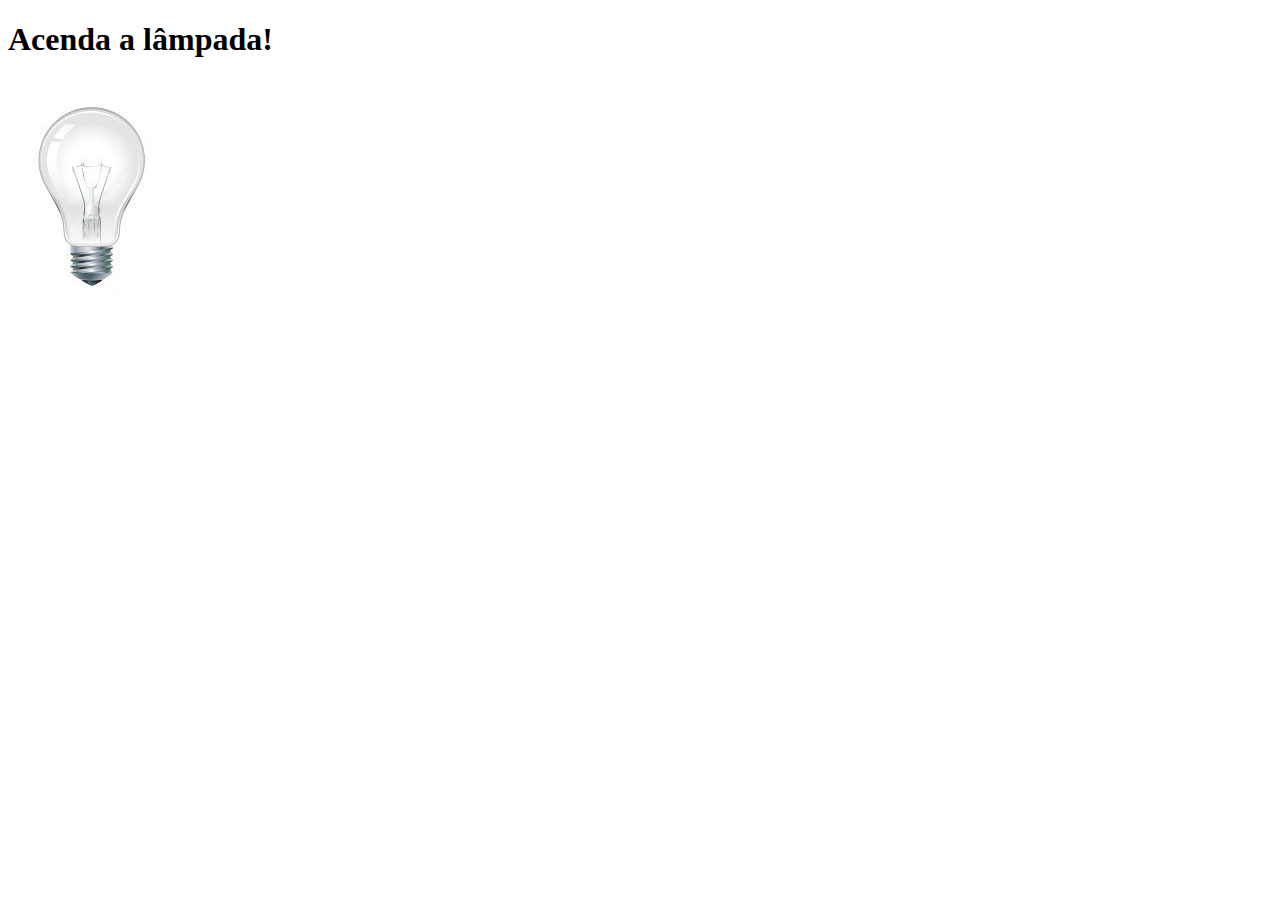
<file: (EXCLUIR) testejs02.html>
<!DOCTYPE html>
<html lang="pt-br">
<head>
    <meta charset="UTF-8">
    <meta http-equiv="X-UA-Compatible" content="IE=edge">
    <meta name="viewport" content="width=device-width, initial-scale=1.0">
    <title>Teste Javascript</title>
    <script>
        function acenderLampada() {
              document.getElementById("luz").src = "_imagens/lampada-acesa.jpg";
        }
        function apagarLampada() {
            document.getElementById("luz").src = "/_imagens/lampada-apagada.jpg"
        }
        function quebrarLampada(){
            document.getElementById("luz").src = "/_imagens/lampada-quebrada.jpg"
        }
    </script>
</head>
<body>
    <h1>Acenda a lâmpada!</h1>
    <img id="luz" src="/_imagens/lampada-apagada.jpg" onmousemove="acenderLampada()" 
    onmouseout="apagarLampada()" onclick="quebrarLampada()">
</body>
</html>
</file>
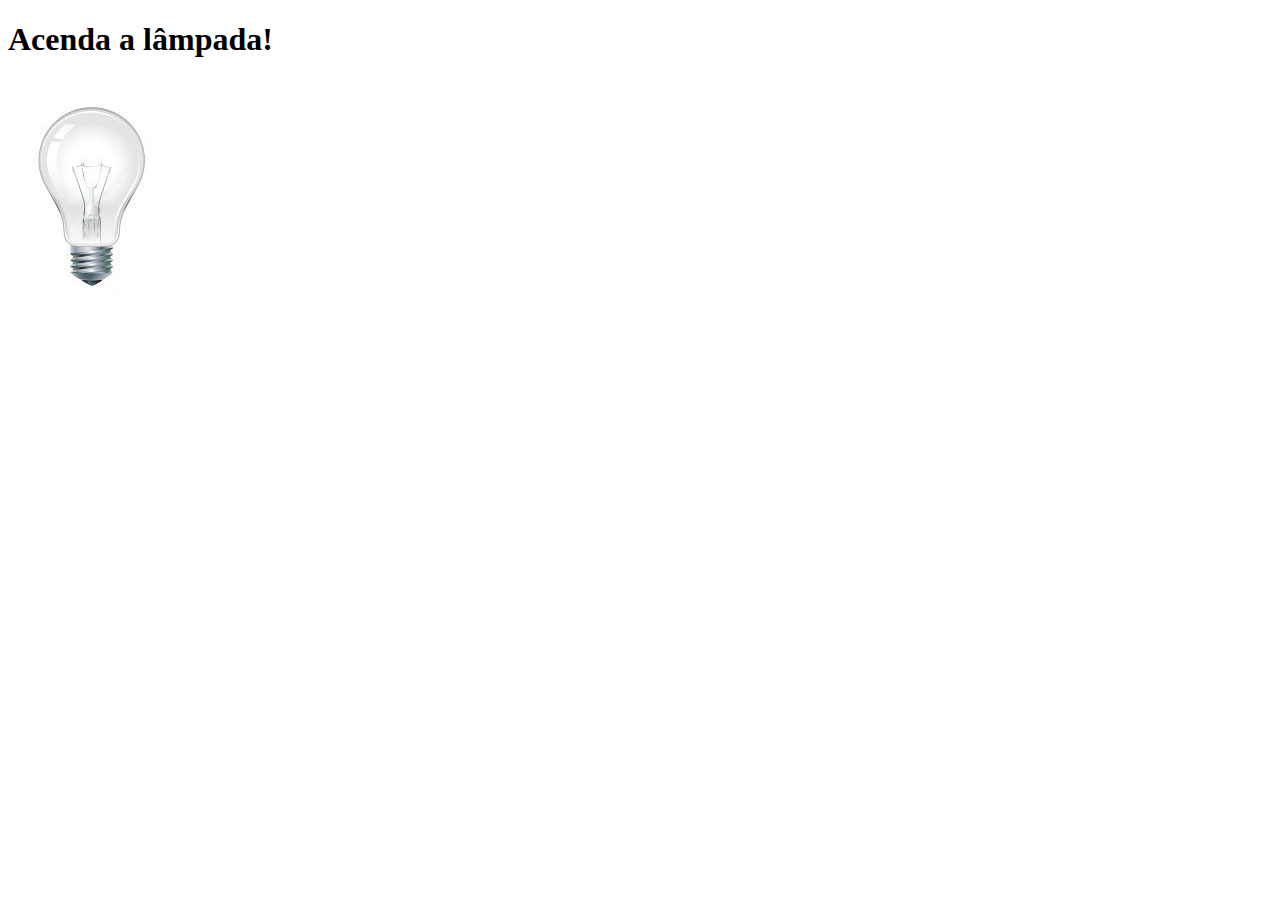
<file: (EXCLUIR) testejs03.html>
<!DOCTYPE html>
<html lang="pt-br">
<head>
    <meta charset="UTF-8">
    <meta http-equiv="X-UA-Compatible" content="IE=edge">
    <meta name="viewport" content="width=device-width, initial-scale=1.0">
    <title>Teste Javascript</title>
    <script>
        var quebrada = false;
        function mudarLampada(tipo) {
            // 1- lâmpada acessa
            // 2- lâmpada apagada
            // 3- lâmpada quebrada
          if(!quebrada){ 
            if(tipo == 1){
                document.getElementById("luz").src = "_imagens/lampada-acesa.jpg";
            }
            if(tipo == 2){
                document.getElementById("luz").src = "_imagens/lampada-apagada.jpg";
            }
            if(tipo == 3){
                document.getElementById("luz").src = "_imagens/lampada-quebrada.jpg";
                quebrada = true;
            }
          }
        }
    </script>
</head>
<body>
    <h1>Acenda a lâmpada!</h1>
    <img id="luz" src= "_imagens/lampada-apagada.jpg" onmousemove="mudarLampada('1')" 
    onmouseout="mudarLampada(2)" onclick="mudarLampada(3)">
</body>
</html>
</file>
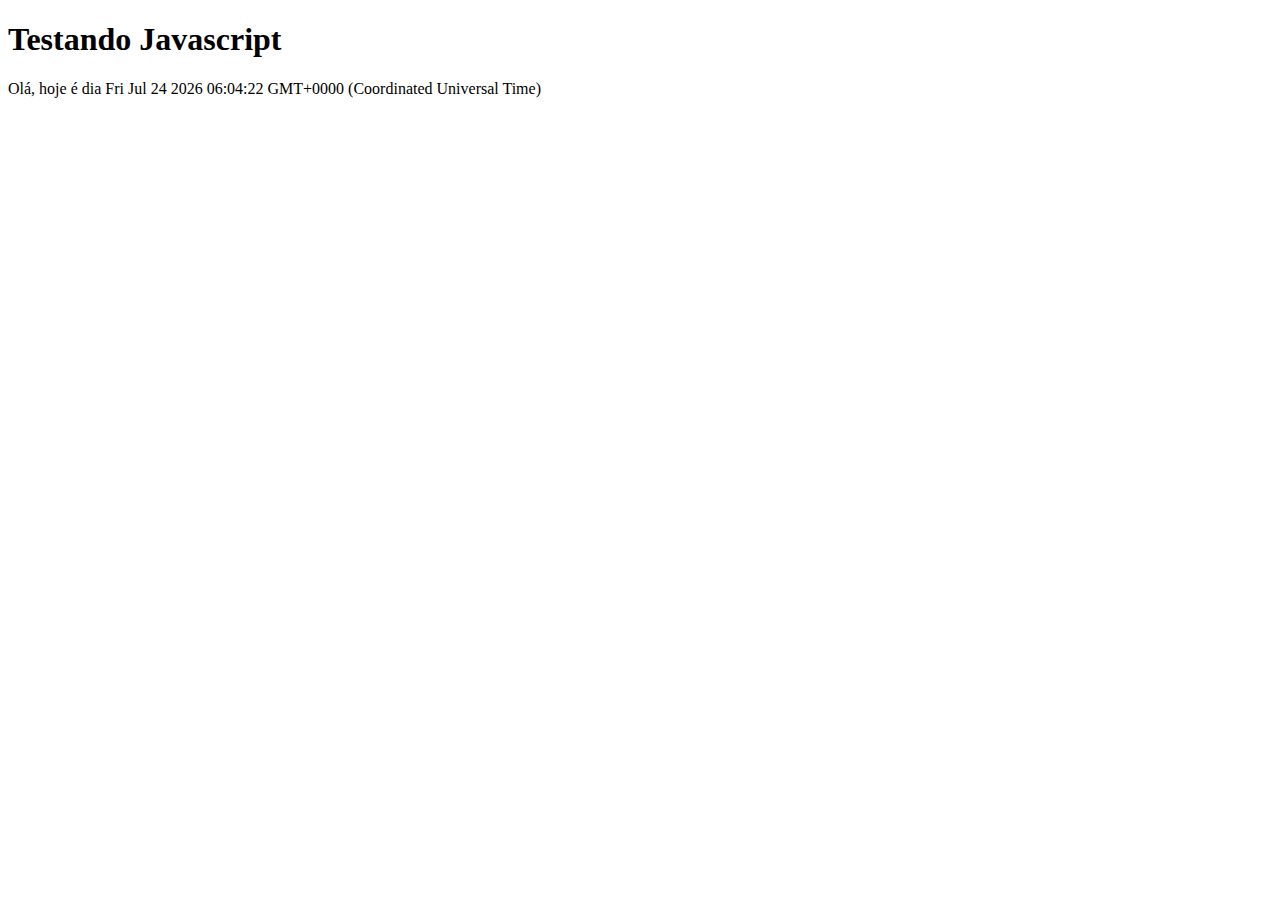
<file: (EXCLUIR) testesjs01.html>
<!DOCTYPE html>
<html lang="pt-br">
<head>
    <meta charset="UTF-8">
    <meta http-equiv="X-UA-Compatible" content="IE=edge">
    <meta name="viewport" content="width=device-width, initial-scale=1.0">
    <title>Testes Javascript</title>
</head>
<body>
    <h1>Testando Javascript</h1>
    <script>
        document.write("Olá, hoje é dia "+ Date());
        alert("Olá, mundo!");
    </script>
</body>
</html>
</file>
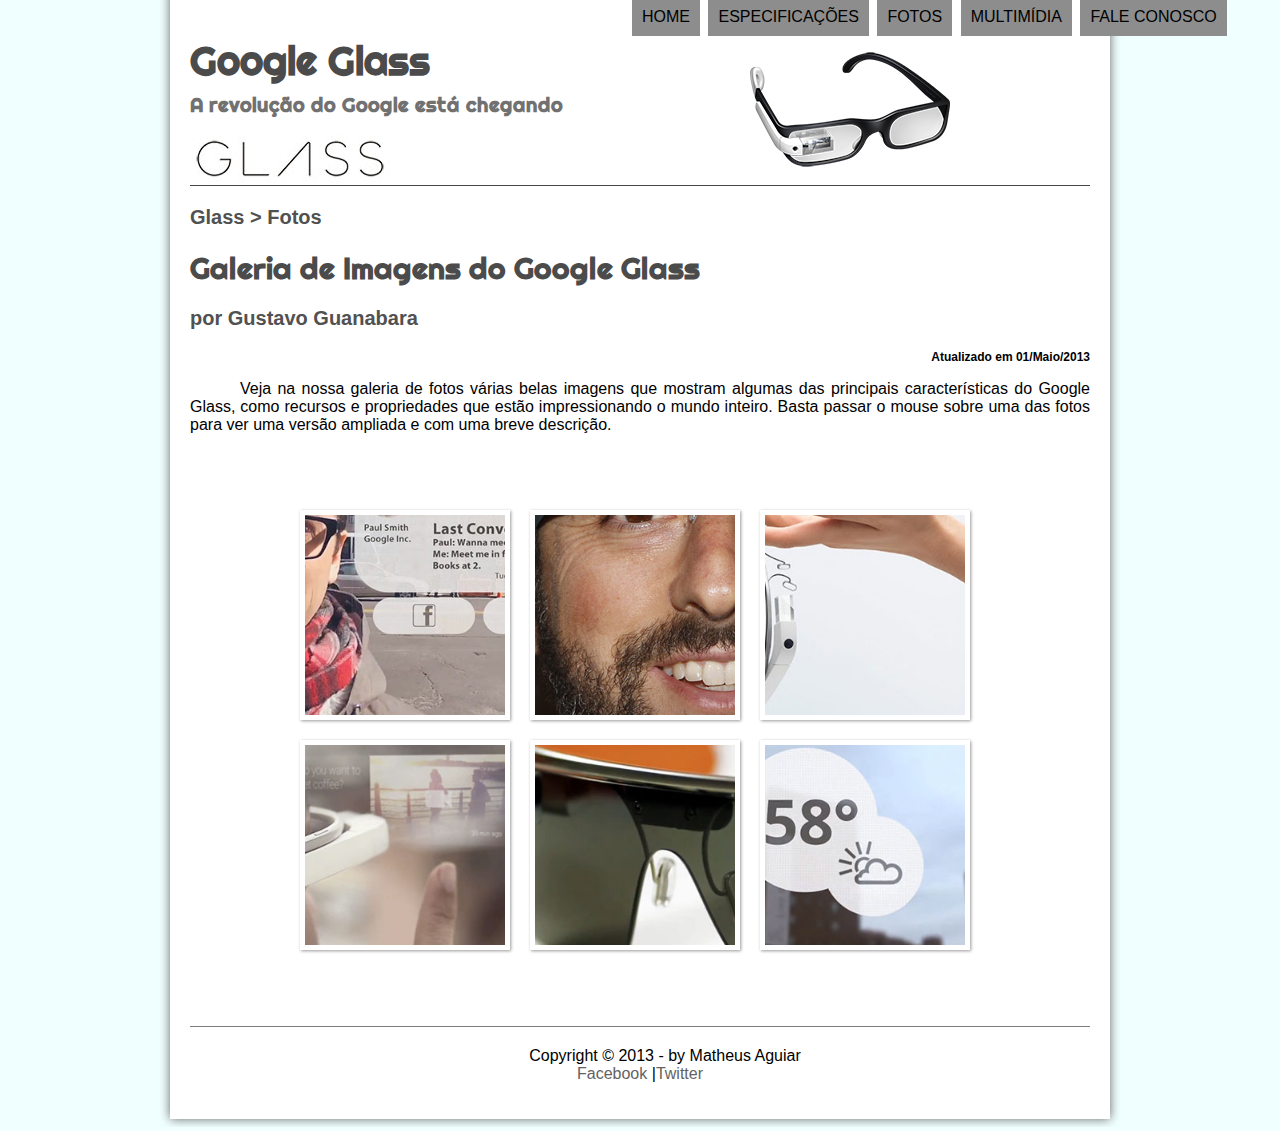
<file: fotos.html>
<!DOCTYPE html>
<html lang="pt-br">
<head>
    <meta charset="UTF-8">
    <meta http-equiv="X-UA-Compatible" content="IE=edge">
    <meta name="viewport" content="width=device-width, initial-scale=1.0">
    <title>Tudo Sobre Google Glass</title>
    <link rel="stylesheet" href="_css/estilo.css">
    <link rel="stylesheet" href="_css/fotos.css">
</head>
<script language = "javascript" src="_javascript/funcoes.js"></script>
<body>

<div id="interface">

<header id="cabecalho">   
    <hgroup>  
        <h1>Google Glass</h1>
        <h2>A revolução do Google está chegando</h2>
    </hgroup> 

    <img id="icone" src="_imagens/glass-oculos-preto-peq.png" alt="glass oculos preto">
 
   <nav id="menu">
    <h1>Menu Principal</h1>
        <ul type="square">
            <li onmousemove="mudarFoto('_imagens/home.png')" onmouseout="mudarFoto('_imagens/fotos.png')"><a href="index.html">Home</a></li>
            <li onmousemove="mudarFoto('_imagens/especificacoes.png')" onmouseout="mudarFoto('_imagens/fotos.png')"><a href="specs.html" target="_blank">Especificações</a></li>
            <li onmousemove="mudarFoto('_imagens/fotos.png')" onmouseout="mudarFoto('_imagens/fotos.png')"><a href="fotos.html" target="_blank">Fotos</a></li>
            <li onmousemove="mudarFoto('_imagens/multimidia.png')" onmousemove="mudarFoto('_imagens/fotos.png')"><a href="multimidia.html" target="_blank">Multimídia</a></li>
            <li onmousemove="mudarFoto('_imagens/contato.png')" onmouseout="mudarFoto('_imagens/fotos.png')"><a href="fale-conosco.html" target="_blank">Fale conosco</a></li>
        </ul>
   </nav>

</header> 

<section id="corpo-full">
    <article id="noticia-principal">
        <header id="cabecalho-artigo">
            <hgroup>
                <h3>Glass > Fotos</h3>
                <h1>Galeria de Imagens do Google Glass</h1>
                <h3>por Gustavo Guanabara</h3>
                <h4>Atualizado em 01/Maio/2013</h4>
            </hgroup>
        </header>

<p>Veja na nossa galeria de fotos várias belas imagens que mostram algumas das principais características do Google Glass, como recursos e propriedades que estão impressionando o mundo inteiro. Basta passar o mouse sobre uma das fotos para ver uma versão ampliada e com uma breve descrição.</p>

<ul id="album-fotos">
    <li id="foto01"><span>- Agenda e lembretes</span></li>
    <li id="foto02"><span>- Sergey Brin usando o Glass</span></li>
    <li id="foto03"><span>- Leve e compacto</span></li>
    <li id="foto04"><span>- Sensação de uma tela de 50"</span></li>
    <li id="foto05"><span>- Vários tipos de lente</span></li>
    <li id="foto06"><span>- Informações importantes</span></li>
</ul>

<footer id="rodape">
    <p>Copyright &copy 2013 - by Matheus Aguiar <br>
    <a href="https://www.facebook.com" target="_blank">Facebook</a> |<a href="https://www.twitter.com"          target="_blank">Twitter</a></p>
   </footer>
  </div>
 </body>
</html>
</file>
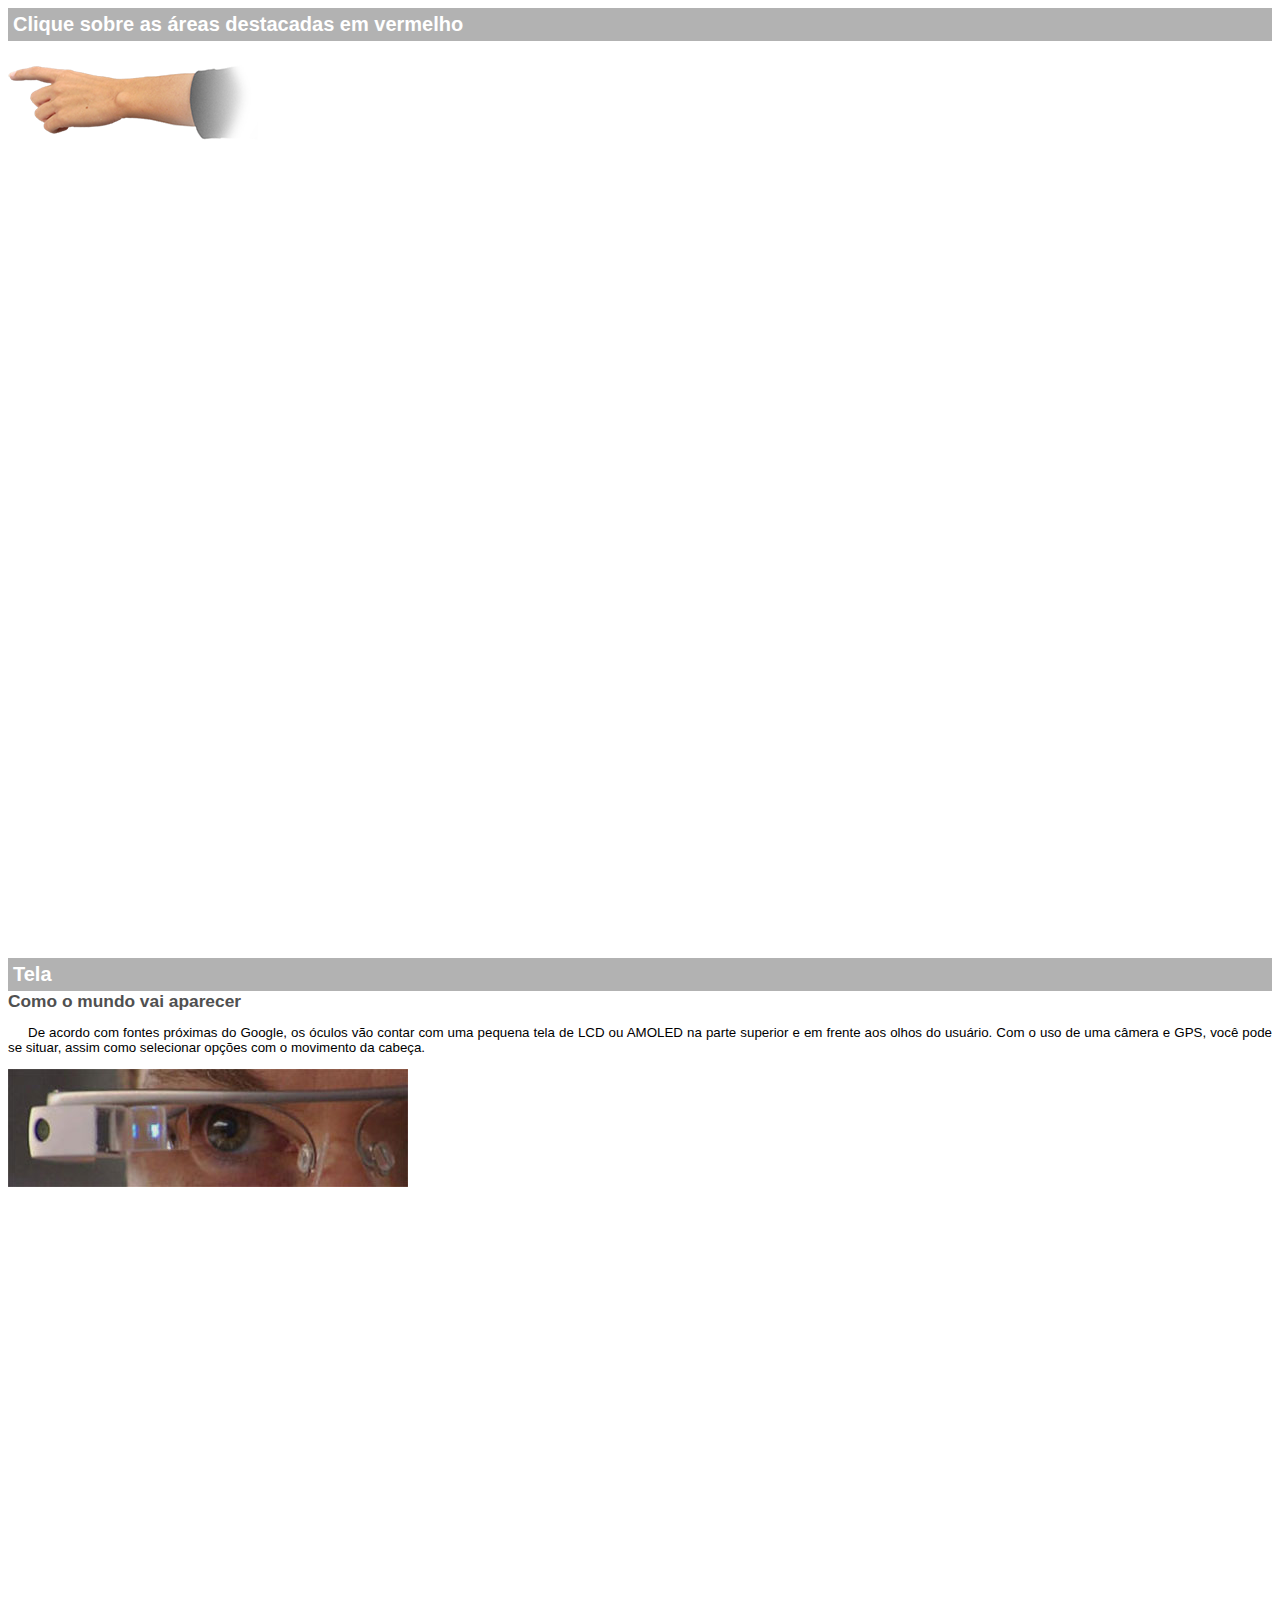
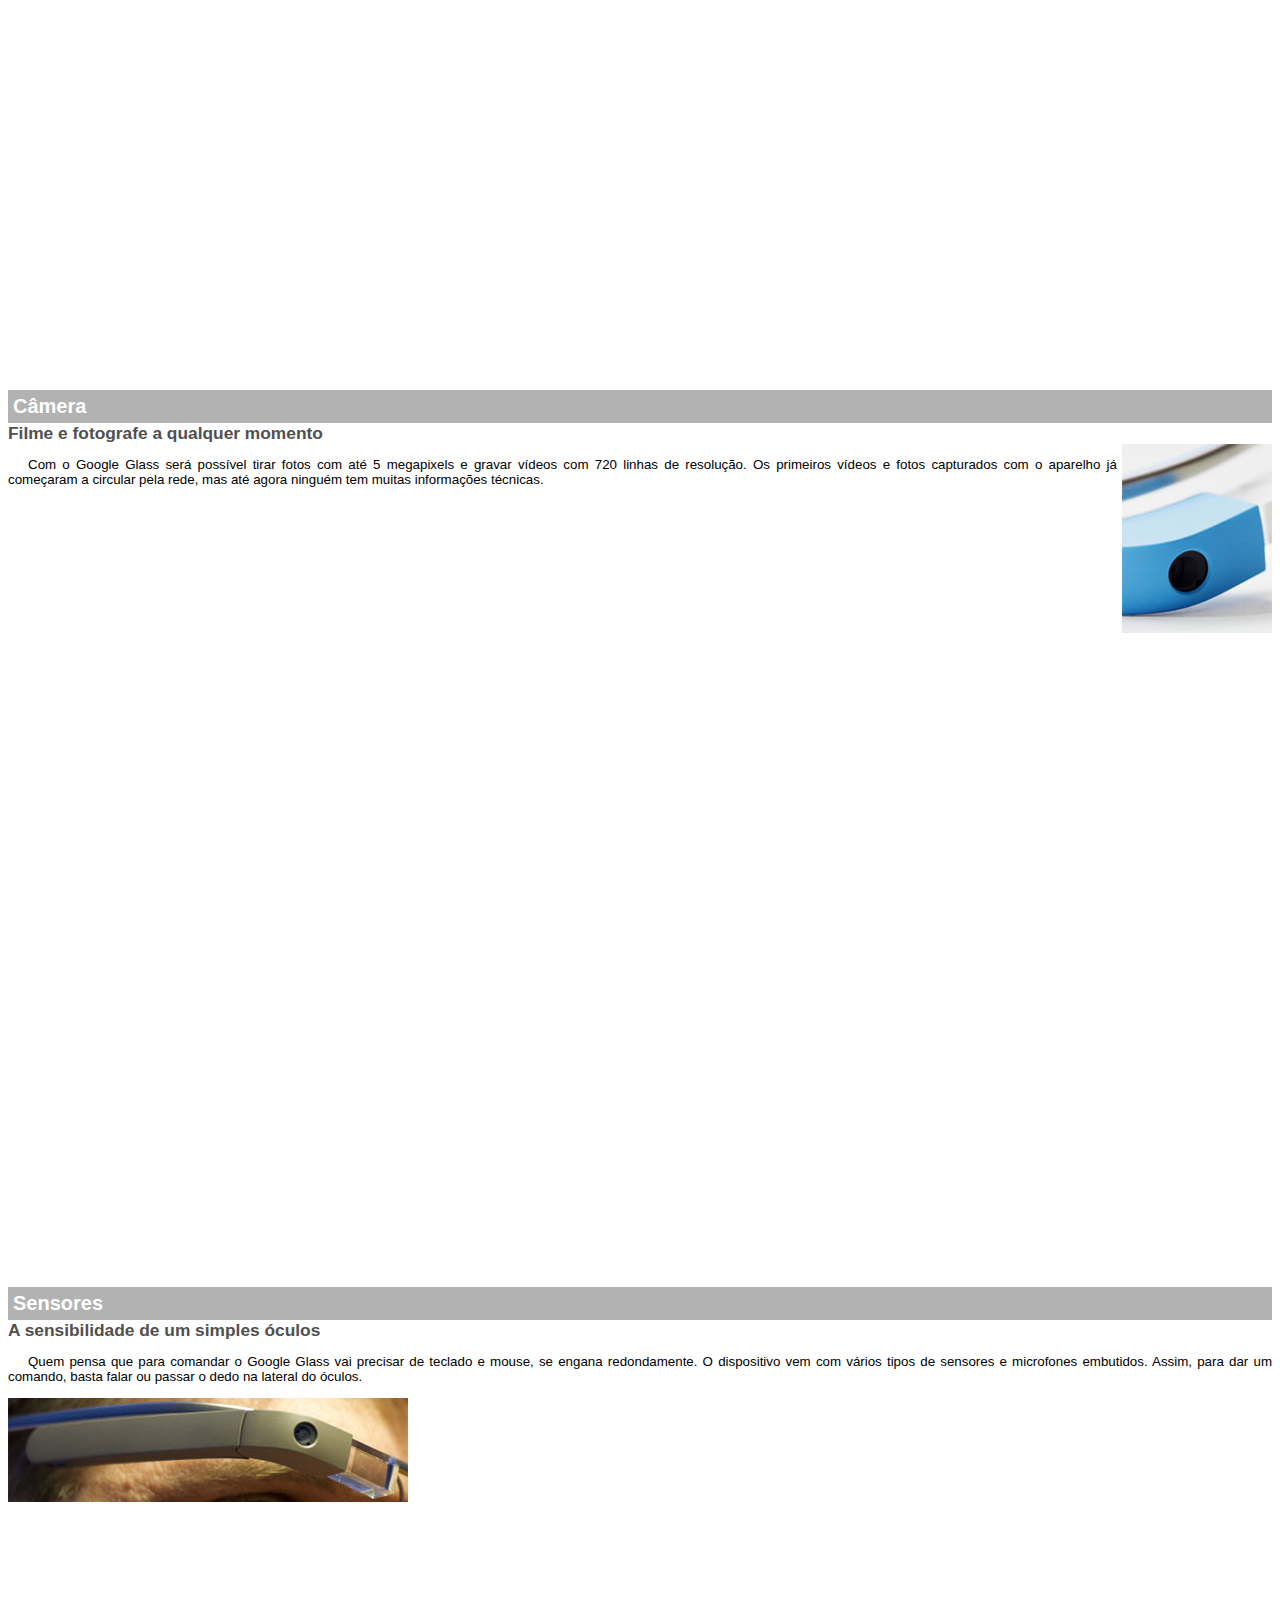
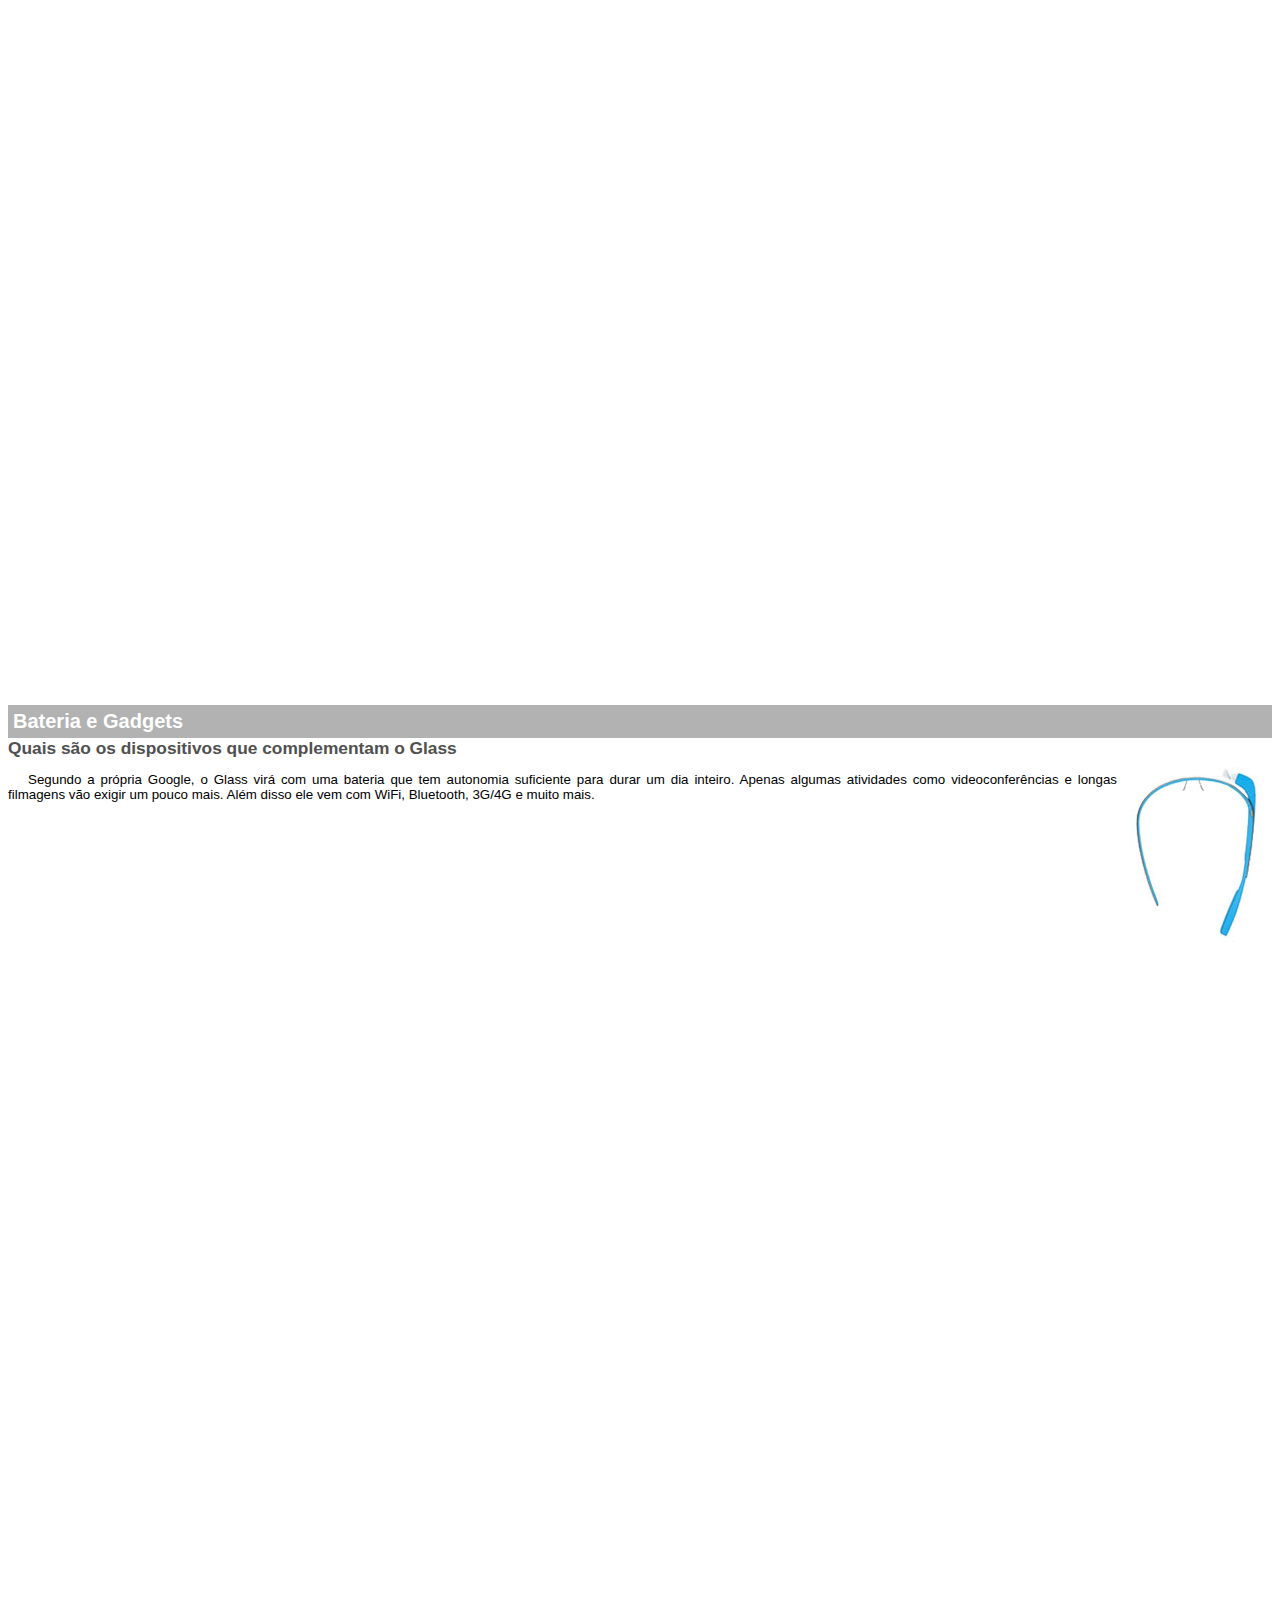
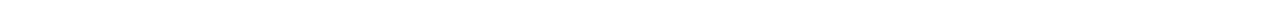
<file: google-glass.html>
<!DOCTYPE html>
<html lang="pt-br">
<head>
    <meta charset="UTF-8">
    <meta http-equiv="X-UA-Compatible" content="IE=edge">
    <meta name="viewport" content="width=device-width, initial-scale=1.0">
    <title>Informações Sobre o Google Glass</title>
</head>
    <style>
        body {
            font-family: arial;
            font-size: 10pt;
        }
        p {
            text-align: justify;
            text-indent: 20px;
        }
        article h1{
            font-size: 15pt;
            color: white;
            background-color: rgba(0, 0, 0, .3);
            padding: 5px;
            margin: 0px;
        }
        article h2{
            font-size: 13pt;
            color: rgb(80, 80, 80);
            margin: 0px;
        }
        article{
            margin-bottom: 800px;
        }
        img.img-dir{
            display: block;
            float: right;
            margin-left: 5px;
        }
    </style>
<body>

<article id="topo">
<header>
    <h1>Clique sobre as áreas destacadas em vermelho</h1>
</header>
<img src="_imagens/mao.png" alt="mão apontando para a esquerda">
</article>

<article id="tela">
<header>
    <h1>Tela</h1>
    <h2>Como o mundo vai aparecer</h2>
</header>
<p>De acordo com fontes próximas do Google, os óculos vão contar com uma pequena tela de LCD ou AMOLED na parte superior e em frente aos olhos do usuário. Com o uso de uma câmera e GPS, você pode se situar, assim como selecionar opções com o movimento da cabeça.</p>
<img src="_imagens/det-tela.jpg" alt="Tela do google glass">
</article>

<article id="camera">
<header>
    <h1>Câmera</h1>
    <h2>Filme e fotografe a qualquer momento</h2>
</header>
<img src="_imagens/det-camera.jpg" class="img-dir" alt="câmera google glass">
<p>Com o Google Glass será possível tirar fotos com até 5 megapixels e gravar vídeos com 720 linhas de resolução. Os primeiros vídeos e fotos capturados com o aparelho já começaram a circular pela rede, mas até agora ninguém tem muitas informações técnicas.</p>
</article>

<article id="sensores">
<header>
    <h1>Sensores</h1>
    <h2>A sensibilidade de um simples óculos</h2>
</header>
<p>Quem pensa que para comandar o Google Glass vai precisar de teclado e mouse, se engana redondamente. O dispositivo vem
com vários tipos de sensores e microfones embutidos. Assim, para dar um comando, basta falar ou passar o dedo na lateral
do óculos.</p>
<img src="_imagens/det-touch.jpg" alt="Sensores do google glass">
</article>

<article id="bateria">
<header>
    <h1>Bateria e Gadgets</h1>
    <h2>Quais são os dispositivos que complementam o Glass</h2>
</header>
<img src="_imagens/det-bateria.jpg" class="img-dir" alt="Bateria do Google Glass">
<p>Segundo a própria Google, o Glass virá com uma bateria que tem autonomia suficiente para durar um dia inteiro. Apenas algumas atividades como videoconferências e longas filmagens vão exigir um pouco mais. Além disso ele vem com WiFi, Bluetooth, 3G/4G e muito mais.</p>
</article>

</body>
</html>
</file>
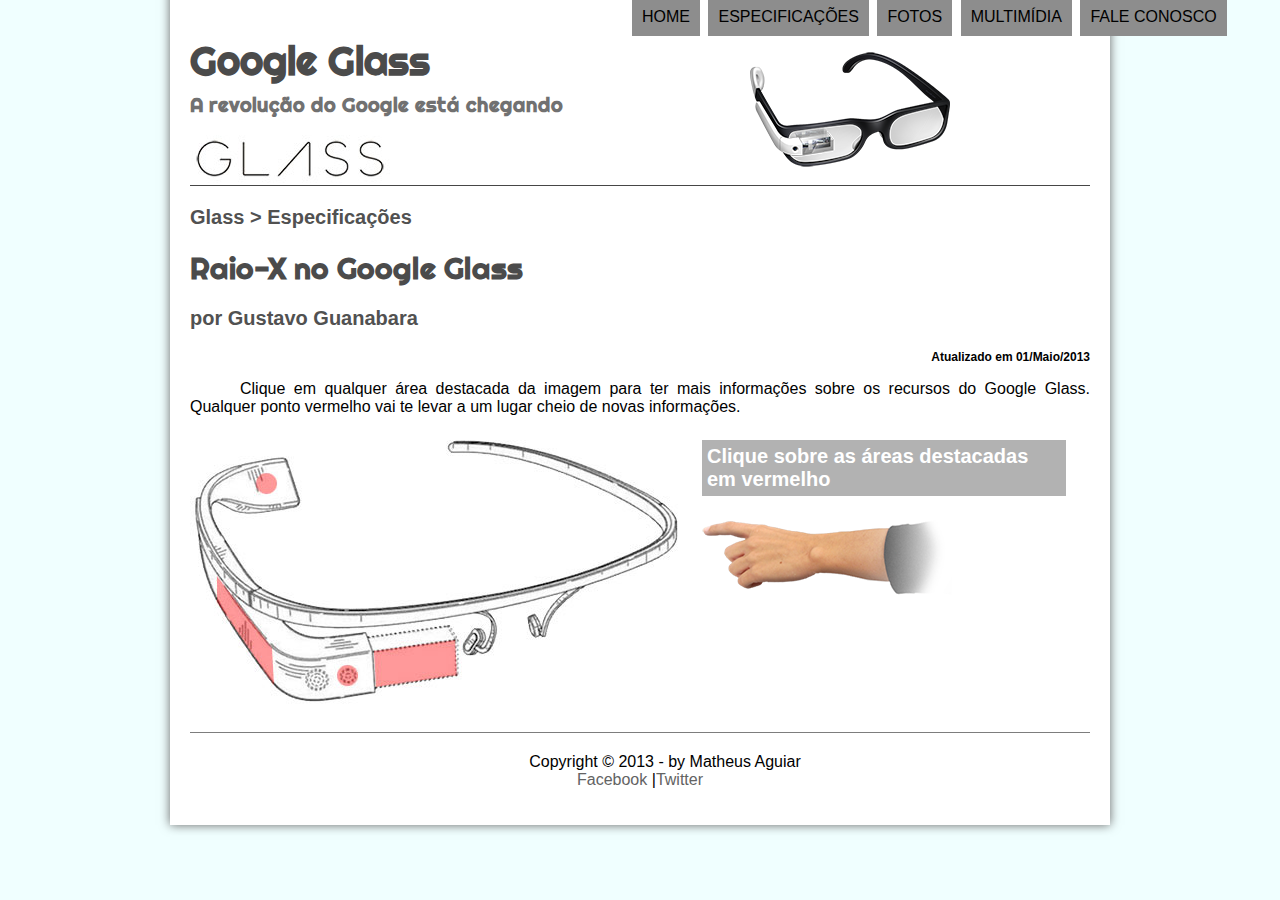
<file: specs.html>
<!DOCTYPE html>
<html lang="pt-br">
<head>
    <meta charset="UTF-8">
    <meta http-equiv="X-UA-Compatible" content="IE=edge">
    <meta name="viewport" content="width=device-width, initial-scale=1.0">
    <title>Tudo Sobre Google Glass</title>
    <link rel="stylesheet" href="_css/estilo.css">
    <link rel="stylesheet" href="_css/specs.css">
</head>
<script language = "javascript" src="_javascript/funcoes.js"></script>
<body>

<div id="interface">

<header id="cabecalho">   
    <hgroup>  
        <h1>Google Glass</h1>
        <h2>A revolução do Google está chegando</h2>
    </hgroup> 

    <img id="icone" src="_imagens/glass-oculos-preto-peq.png" alt="glass oculos preto">
 
   <nav id="menu">
    <h1>Menu Principal</h1>
        <ul type="square">
            <li onmousemove="mudarFoto('_imagens/home.png')" onmouseout="mudarFoto('_imagens/especificacoes.png')"><a href="index.html">Home</a></li>
            <li onmousemove="mudarFoto('_imagens/especificacoes.png')" onmouseout="mudarFoto('_imagens/especificacoes.png')"><a href="specs.html" target="_blank">Especificações</a></li>
            <li onmousemove="mudarFoto('_imagens/fotos.png')" onmouseout="mudarFoto('_imagens/especificacoes.png')"><a href="fotos.html" target="_blank">Fotos</a></li>
            <li onmousemove="mudarFoto('_imagens/multimidia.png')" onmousemove="mudarFoto('_imagens/especificacoes.png')"><a href="multimidia.html" target="_blank">Multimídia</a></li>
            <li onmousemove="mudarFoto('_imagens/contato.png')" onmouseout="mudarFoto('_imagens/especificacoes.png')"><a href="fale-conosco.html" target="_blank">Fale conosco</a></li>
        </ul>
   </nav>

</header> 

<section id="corpo-full">
    <article id="noticia-principal">
        <header id="cabecalho-artigo">
            <hgroup>
                <h3>Glass > Especificações</h3>
                <h1>Raio-X no Google Glass</h1>
                <h3>por Gustavo Guanabara</h3>
                <h4>Atualizado em 01/Maio/2013</h4>
            </hgroup>
        </header>
<p>Clique em qualquer área destacada da imagem para ter mais informações sobre os recursos do Google Glass. Qualquer ponto vermelho vai te levar a um lugar cheio de novas informações.</p>

<section id="conteudo">
    <img src="_imagens/glass-esquema-marcado.jpg" alt="glass esquema" usemap="#meumapa">
        <iframe src="google-glass.html" name="janela" id="frame-spec"></iframe>
            <map name="meumapa">
                <area shape="rect" coords="705,369,265,255" href="google-glass.html#tela" target="janela">
                <area shape="circle" coords="" href="google-glass.html#camera" alt="">
            </map>
</section>

    </article>
</section>

<footer id="rodape">
    <p>Copyright &copy 2013 - by Matheus Aguiar <br>
    <a href="https://www.facebook.com" target="_blank">Facebook</a> |<a href="https://www.twitter.com" target="_blank">Twitter</a></p>
</footer>
</div>
</body>
</html>
</file>
<file: _css/estilo.css>
@charset "UTF-8";
@font-face {
    font-family: logo-Google-Glass;
    src: url(../_fonts/Righteous-Regular.ttf);
}
/* formatação do body */
body{
    /* background-image: url(./2029165.jpg); */
    font-family: arial, sans-serif;
    background-color: azure;;
    color: rgb(0, 0, 0);
}

a{
    color: rgb(99, 99, 99);
    text-decoration: none;
}
a:hover{
    text-decoration: underline;
}

div#interface {
   width: 900px;
   background-color: rgb(255, 255, 255);
   margin: -20px auto 0px auto;
   padding: 20px;
   box-shadow: 0px 0px 10px rgb(103, 103, 103);
}

/* formatação do parágrafo */
p{
    text-align: justify;
    text-indent: 50px;
}

header#cabecalho img#icone{
    position: absolute;
    left: 750px;
    top: 48px;
}

header#cabecalho{
    border-bottom: 1px rgb(70, 70, 70) solid;
    height: 150px;
    background: url("../_imagens/glass-logo-peq.jpg") no-repeat 0px 100px;
}

header#cabecalho h1{
    font-family: logo-Google-Glass, Helvetica, sans-serif;
    font-size: 40px;
    color: rgb(75, 75, 75);
    padding: 0px;
    margin-bottom: -10px;
    
}

header#cabecalho h2{
    font-family: logo-Google-Glass, Helvetica, sans-serif;
    font-size: 20px;
    color: rgb(113, 113, 113);
    padding: 0px;
}

/* formatação de imagens com legenda */
figure.foto-legenda{
    position: relative;
    border: 8px solid white;
    width: fit-content;
    box-shadow: 1px 1px 4px black;
}

nav#menu li:hover{
    background-color: azure;
}

nav#menu{
    display: block;
}

nav#menu h1{
    display: none;
}

nav#menu ul{
    list-style: none;
    text-transform: uppercase;
    position: absolute;
    top: -20px;
    left: 590px;
}

nav#menu a{
    text-decoration: none;
    color: black;
}

nav#menu li{
    display: inline-block;
    background-color: rgb(141, 141, 141);
    padding: 10px;
    margin: 2px;
    transition: background-color 1s;
}

figure.foto-legenda img{
    width: 100%;
    height: 100%;
}

figure.foto-legenda figcaption{
    opacity: 0;
    position: absolute;
    top: 0px;
    background-color: rgb(0, 0, 0, .4);
    color: white;
    width: 100%;
    height: 100%;
    padding: 10px;
    box-sizing: border-box;
    transition: opacity 1s;
}

figure.foto-legenda:hover figcaption{
    opacity: 100%;
}

section#corpo{
    display: block;
    width: 490px;
    float: left;
    border-right: 1px solid rgb(125, 125, 125);
    padding: 15px;
}

section#corpo-fale-conosco {
    width: 900px;
}

section#corpo-fale-conosco {
    width: 900px;
}

aside#lateral{
    background-color: rgb(218, 218, 218);
    display: block;
    width: 350px;
    float: right;
    padding: 10px;
    margin-top: 10px;
    box-shadow: 2px 2px 2px rgba(0, 0, 0, .5);
}

aside#lateral h1{
    color: rgb(75, 75, 75);
    font-family: logo-Google-Glass, sans-serif;
}

aside#lateral h2{
    font-size: 13pt;
    color: white;
    background-color: rgb(140, 140, 140);
    padding-left: 10px;
}

footer#rodape p{
    clear: both;
    padding-top: 20px;
    text-align: center;
    border-top: 1px solid rgb(125, 125, 125);
}

table#tabelaspec {
    border: 1px solid gray;
    border-spacing: 0px;
    margin-left: auto;
    margin-right: auto;
}

table#tabelaspec td{
    border: 1px solid gray;
    padding: 10px;
    text-align: center;
    vertical-align: middle
}

table#tabelaspec td.ce{
    text-align: right;
    background-color: dimgrey;
    color: white;
}

table#tabelaspec td.cd{
    text-align: left;
    background-color: gainsboro;
}

table#tabelaspec caption#titulotabela{
    color: rgb(0, 0, 0);
    font-size: 15px;
    font-weight: bolder;
    padding: 5px;
}

table#tabelaspec caption span{
    display: block;
    color: rgb(31, 31, 31);
    float: right;
    font-size: 8pt;
    margin-top: 10px;
}

article#noticia-principal h2{
    font-size: 13pt;
    color: rgb(45, 45, 45);
    background-color: rgb(196, 196, 196);
    padding-left: 10px;
}

article#noticia-principal h3#autor{
    font-size: 15px;
}

header#cabecalho-artigo h1{
    font-size: 30px;
    margin-bottom: 0px;
    margin-top: 0px;
    color: rgb(75, 75, 75);
    font-family: logo-Google-Glass;
}

header#cabecalho-artigo h3{
    font-size: 20px;
    color: rgb(81, 81, 81);
}

header#cabecalho-artigo h4{
    text-align: right;
    font-size: 12px;
}
</file>
<file: _css/fotos.css>
@charset "UTF-8";

ul#album-fotos {
    width: 700px;
    margin: 0 auto;
    padding: 50px;
    overflow: hidden;
    list-style: none;
}

ul#album-fotos li {
    float: left;
    width: 200px;
    height: 200px;
    margin: 10px;
    border: 5px solid white;
    background-color: white;
    box-shadow: 1px 1px 3px rgb(0, 0, 0, .4);
    transition: all .4s;
}

ul#album-fotos li span{
    opacity: 0;
    color: white;
    text-shadow: 1px 1px 1px black;
    background-color: rgba(0, 0, 0, .3);
    font-size: 9pt;
    line-height: 370px;
    padding: 5px;
}

ul#album-fotos li:hover {
    transform: scale(1.5);
}

ul#album-fotos li:hover span {
    opacity: 1;
}

ul#album-fotos li#foto01:hover {
    background-position: 0px 0px;
    background-size: 200px 200px;
}
ul#album-fotos li#foto02:hover {
    background-position: 0px 0px;
    background-size: 200px 200px;
}
ul#album-fotos li#foto03:hover {
    background-position: 0px 0px;
    background-size: 200px 200px;
}
ul#album-fotos li#foto04:hover {
    background-position: 0px 0px;
    background-size: 200px 200px;
}
ul#album-fotos li#foto05:hover {
    background-position: 0px 0px;
    background-size: 200px 200px;
}
ul#album-fotos li#foto06:hover {
    background-position: 0px 0px;
    background-size: 200px 200px;
}



ul#album-fotos li#foto01 {
    background: url("../_imagens/galeria-01.jpg");
    background-position: 50% 50%;
    background-size: 400px 400px;
    background-color: white;
}
ul#album-fotos li#foto02 {
    background: url("../_imagens/galeria-02.jpg");
    background-position: 50% 50%;
    background-size: 400px 400px;
    background-color: white;
}
ul#album-fotos li#foto03 {
    background: url("../_imagens/galeria-03.jpg");
    background-position: 50% 50%;
    background-size: 400px 400px;
    background-color: white;
}
ul#album-fotos li#foto04 {
    background: url("../_imagens/galeria-04.jpg");
    background-position: 50% 50%;
    background-size: 400px 400px;
    background-color: white;
}
ul#album-fotos li#foto05 {
    background: url("../_imagens/galeria-05.jpg");
    background-position: 50% 50%;
    background-size: 400px 400px;
    background-color: white;
}
ul#album-fotos li#foto06 {
    background: url("../_imagens/galeria-06.jpg");
    background-position: 50% 50%;
    background-size: 400px 400px;
    background-color: white;
}
</file>
<file: _css/specs.css>
@charset "UTF-8";

section#conteudo {
    width: 1000px;
    margin: auto;
}

iframe#frame-spec {
    width: 380px;
    height: 280px;
    border: none;
    overflow: hidden;
}

iframe#frame-spec::-webkit-scrollbar{
    display: none;
}
</file>
